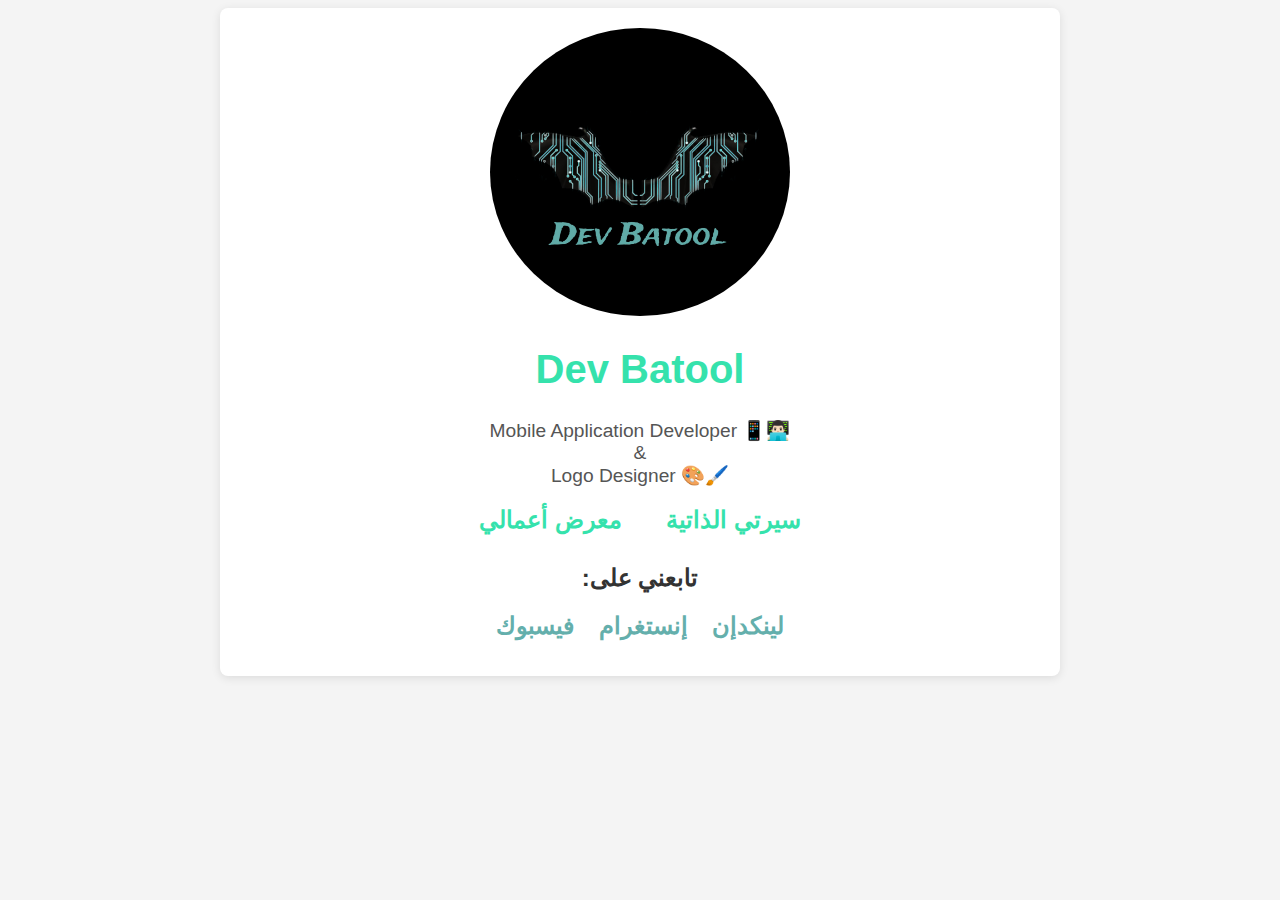
<file: index.html>
<!DOCTYPE html>
<html lang="ar">
<head>
    <meta charset="UTF-8">
    <meta name="viewport" content="width=device-width, initial-scale=1.0">
    <title>Dev Batool Website</title>
    <link rel="stylesheet" href="style.css">
</head>
<body>
    <div class="container">
        <header>
            <img src="myLogo.png" alt="شعارك" class="logo">
            <h1>Dev Batool</h1>
            <p class="bio">Mobile Application Developer 📱👨🏻‍💻<br>
              &<br>
              Logo Designer 🎨🖌️</p>
              <ul class="pages">
                <li><a href="portifolio.html" target="_blank">معرض أعمالي</a></li>
                <li><a href="cv.html" target="_blank">سيرتي الذاتية</a></li>

              </ul>
        </header>
        <footer>
            <h2>:تابعني على</h2>
            <ul class="social-links">
                <li><a href="https://www.facebook.com/profile.php?id=100017731692135" target="_blank">فيسبوك</a></li>
                <li><a href="https://www.instagram.com/bat_dev311?igsh=YzljYTk1ODg3Zg==" target="_blank">إنستغرام</a></li>
                <li><a href="https://www.linkedin.com/in/batool-al-sabbagh-4349b1345" target="_blank">لينكدإن</a></li>
            </ul>
        </footer>
    </div>
</body>
</html>
</file>
<file: style.css>
body {
  font-family: Arial, sans-serif;
  margin-top: 20;
  padding: 0;
  background-color: #f4f4f4;
  color: #333;
}

.container {
  max-width: 800px;
  margin: auto;
  padding: 20px;
  text-align: center;
  background-color: #fff;
  border-radius: 8px;
  box-shadow: 0 2px 10px rgba(0, 0, 0, 0.1);
}

header {
  margin-bottom: 20px;
}

.logo {
  border-radius: 50%;
  width: 300px; /* حجم الشعار */
}

h1 {
  font-size: 2.5em;
  color: rgb(53, 226, 172); /* لون جذاب */
}

.bio {
  font-size: 1.2em;
  color: #555;
}

footer {
  margin-top: 30px;
}

.social-links {
  list-style-type: none;
  padding: 0;
}

.social-links li {
  display: inline;
  margin: 0 10px;
}

.social-links a {
  text-decoration: none;
  font-size: x-large;
  color: rgb(100, 175, 172); /* لون الروابط */
  font-weight: bold;
}

.social-links a:hover {
  text-decoration: underline; /* تأثير عند التمرير */
}

.pages {
  list-style-type: none;
  padding: 0;
}

.pages li {
  display: inline;
  margin: 20px;
}

.pages a {
  text-decoration: wavy  ;
  font-size: x-large;
  color: rgb(53, 226, 172); /* لون الروابط */
  font-weight: bold;
}

.pages a:hover {
  text-decoration: underline; /* تأثير عند التمرير */
}
</file>
